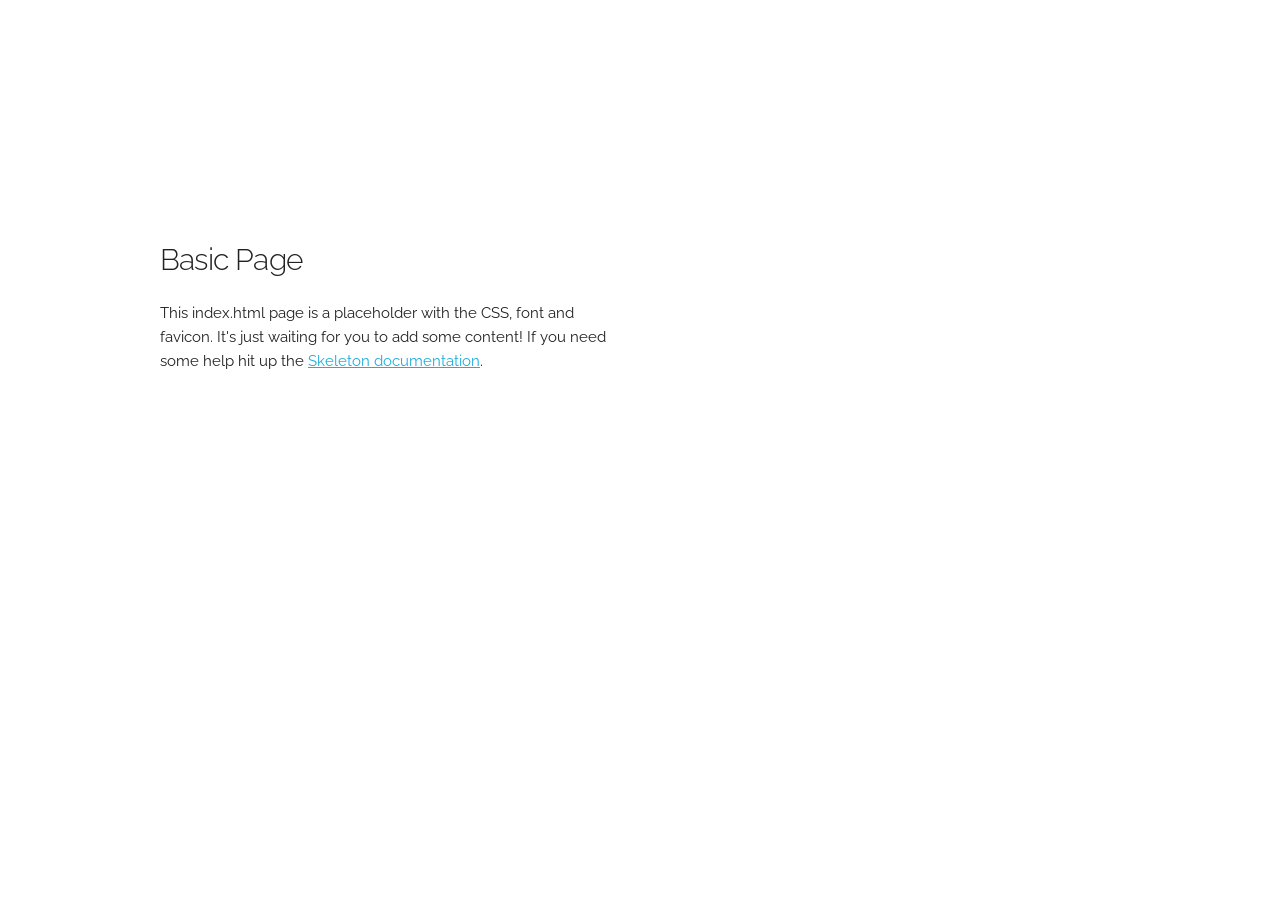
<file: src/static/css/vendor/Skeleton-2.0.4/index.html>
<!DOCTYPE html>
<html lang="en">
<head>

  <!-- Basic Page Needs
  –––––––––––––––––––––––––––––––––––––––––––––––––– -->
  <meta charset="utf-8">
  <title>Your page title here :)</title>
  <meta name="description" content="">
  <meta name="author" content="">

  <!-- Mobile Specific Metas
  –––––––––––––––––––––––––––––––––––––––––––––––––– -->
  <meta name="viewport" content="width=device-width, initial-scale=1">

  <!-- FONT
  –––––––––––––––––––––––––––––––––––––––––––––––––– -->
  <link href="//fonts.googleapis.com/css?family=Raleway:400,300,600" rel="stylesheet" type="text/css">

  <!-- CSS
  –––––––––––––––––––––––––––––––––––––––––––––––––– -->
  <link rel="stylesheet" href="css/normalize.css">
  <link rel="stylesheet" href="css/skeleton.css">

  <!-- Favicon
  –––––––––––––––––––––––––––––––––––––––––––––––––– -->
  <link rel="icon" type="image/png" href="images/favicon.png">

</head>
<body>

  <!-- Primary Page Layout
  –––––––––––––––––––––––––––––––––––––––––––––––––– -->
  <div class="container">
    <div class="row">
      <div class="one-half column" style="margin-top: 25%">
        <h4>Basic Page</h4>
        <p>This index.html page is a placeholder with the CSS, font and favicon. It's just waiting for you to add some content! If you need some help hit up the <a href="http://www.getskeleton.com">Skeleton documentation</a>.</p>
      </div>
    </div>
  </div>

<!-- End Document
  –––––––––––––––––––––––––––––––––––––––––––––––––– -->
</body>
</html>
</file>
<file: src/static/css/vendor/Skeleton-2.0.4/css/skeleton.css>
/*
* Skeleton V2.0.4
* Copyright 2014, Dave Gamache
* www.getskeleton.com
* Free to use under the MIT license.
* http://www.opensource.org/licenses/mit-license.php
* 12/29/2014
*/


/* Table of contents
––––––––––––––––––––––––––––––––––––––––––––––––––
- Grid
- Base Styles
- Typography
- Links
- Buttons
- Forms
- Lists
- Code
- Tables
- Spacing
- Utilities
- Clearing
- Media Queries
*/


/* Grid
–––––––––––––––––––––––––––––––––––––––––––––––––– */
.container {
  position: relative;
  width: 100%;
  max-width: 960px;
  margin: 0 auto;
  padding: 0 20px;
  box-sizing: border-box; }
.column,
.columns {
  width: 100%;
  float: left;
  box-sizing: border-box; }

/* For devices larger than 400px */
@media (min-width: 400px) {
  .container {
    width: 85%;
    padding: 0; }
}

/* For devices larger than 550px */
@media (min-width: 550px) {
  .container {
    width: 80%; }
  .column,
  .columns {
    margin-left: 4%; }
  .column:first-child,
  .columns:first-child {
    margin-left: 0; }

  .one.column,
  .one.columns                    { width: 4.66666666667%; }
  .two.columns                    { width: 13.3333333333%; }
  .three.columns                  { width: 22%;            }
  .four.columns                   { width: 30.6666666667%; }
  .five.columns                   { width: 39.3333333333%; }
  .six.columns                    { width: 48%;            }
  .seven.columns                  { width: 56.6666666667%; }
  .eight.columns                  { width: 65.3333333333%; }
  .nine.columns                   { width: 74.0%;          }
  .ten.columns                    { width: 82.6666666667%; }
  .eleven.columns                 { width: 91.3333333333%; }
  .twelve.columns                 { width: 100%; margin-left: 0; }

  .one-third.column               { width: 30.6666666667%; }
  .two-thirds.column              { width: 65.3333333333%; }

  .one-half.column                { width: 48%; }

  /* Offsets */
  .offset-by-one.column,
  .offset-by-one.columns          { margin-left: 8.66666666667%; }
  .offset-by-two.column,
  .offset-by-two.columns          { margin-left: 17.3333333333%; }
  .offset-by-three.column,
  .offset-by-three.columns        { margin-left: 26%;            }
  .offset-by-four.column,
  .offset-by-four.columns         { margin-left: 34.6666666667%; }
  .offset-by-five.column,
  .offset-by-five.columns         { margin-left: 43.3333333333%; }
  .offset-by-six.column,
  .offset-by-six.columns          { margin-left: 52%;            }
  .offset-by-seven.column,
  .offset-by-seven.columns        { margin-left: 60.6666666667%; }
  .offset-by-eight.column,
  .offset-by-eight.columns        { margin-left: 69.3333333333%; }
  .offset-by-nine.column,
  .offset-by-nine.columns         { margin-left: 78.0%;          }
  .offset-by-ten.column,
  .offset-by-ten.columns          { margin-left: 86.6666666667%; }
  .offset-by-eleven.column,
  .offset-by-eleven.columns       { margin-left: 95.3333333333%; }

  .offset-by-one-third.column,
  .offset-by-one-third.columns    { margin-left: 34.6666666667%; }
  .offset-by-two-thirds.column,
  .offset-by-two-thirds.columns   { margin-left: 69.3333333333%; }

  .offset-by-one-half.column,
  .offset-by-one-half.columns     { margin-left: 52%; }

}


/* Base Styles
–––––––––––––––––––––––––––––––––––––––––––––––––– */
/* NOTE
html is set to 62.5% so that all the REM measurements throughout Skeleton
are based on 10px sizing. So basically 1.5rem = 15px :) */
html {
  font-size: 62.5%; }
body {
  font-size: 1.5em; /* currently ems cause chrome bug misinterpreting rems on body element */
  line-height: 1.6;
  font-weight: 400;
  font-family: "Raleway", "HelveticaNeue", "Helvetica Neue", Helvetica, Arial, sans-serif;
  color: #222; }


/* Typography
–––––––––––––––––––––––––––––––––––––––––––––––––– */
h1, h2, h3, h4, h5, h6 {
  margin-top: 0;
  margin-bottom: 2rem;
  font-weight: 300; }
h1 { font-size: 4.0rem; line-height: 1.2;  letter-spacing: -.1rem;}
h2 { font-size: 3.6rem; line-height: 1.25; letter-spacing: -.1rem; }
h3 { font-size: 3.0rem; line-height: 1.3;  letter-spacing: -.1rem; }
h4 { font-size: 2.4rem; line-height: 1.35; letter-spacing: -.08rem; }
h5 { font-size: 1.8rem; line-height: 1.5;  letter-spacing: -.05rem; }
h6 { font-size: 1.5rem; line-height: 1.6;  letter-spacing: 0; }

/* Larger than phablet */
@media (min-width: 550px) {
  h1 { font-size: 5.0rem; }
  h2 { font-size: 4.2rem; }
  h3 { font-size: 3.6rem; }
  h4 { font-size: 3.0rem; }
  h5 { font-size: 2.4rem; }
  h6 { font-size: 1.5rem; }
}

p {
  margin-top: 0; }


/* Links
–––––––––––––––––––––––––––––––––––––––––––––––––– */
a {
  color: #1EAEDB; }
a:hover {
  color: #0FA0CE; }


/* Buttons
–––––––––––––––––––––––––––––––––––––––––––––––––– */
.button,
button,
input[type="submit"],
input[type="reset"],
input[type="button"] {
  display: inline-block;
  height: 38px;
  padding: 0 30px;
  color: #555;
  text-align: center;
  font-size: 11px;
  font-weight: 600;
  line-height: 38px;
  letter-spacing: .1rem;
  text-transform: uppercase;
  text-decoration: none;
  white-space: nowrap;
  background-color: transparent;
  border-radius: 4px;
  border: 1px solid #bbb;
  cursor: pointer;
  box-sizing: border-box; }
.button:hover,
button:hover,
input[type="submit"]:hover,
input[type="reset"]:hover,
input[type="button"]:hover,
.button:focus,
button:focus,
input[type="submit"]:focus,
input[type="reset"]:focus,
input[type="button"]:focus {
  color: #333;
  border-color: #888;
  outline: 0; }
.button.button-primary,
button.button-primary,
input[type="submit"].button-primary,
input[type="reset"].button-primary,
input[type="button"].button-primary {
  color: #FFF;
  background-color: #33C3F0;
  border-color: #33C3F0; }
.button.button-primary:hover,
button.button-primary:hover,
input[type="submit"].button-primary:hover,
input[type="reset"].button-primary:hover,
input[type="button"].button-primary:hover,
.button.button-primary:focus,
button.button-primary:focus,
input[type="submit"].button-primary:focus,
input[type="reset"].button-primary:focus,
input[type="button"].button-primary:focus {
  color: #FFF;
  background-color: #1EAEDB;
  border-color: #1EAEDB; }


/* Forms
–––––––––––––––––––––––––––––––––––––––––––––––––– */
input[type="email"],
input[type="number"],
input[type="search"],
input[type="text"],
input[type="tel"],
input[type="url"],
input[type="password"],
textarea,
select {
  height: 38px;
  padding: 6px 10px; /* The 6px vertically centers text on FF, ignored by Webkit */
  background-color: #fff;
  border: 1px solid #D1D1D1;
  border-radius: 4px;
  box-shadow: none;
  box-sizing: border-box; }
/* Removes awkward default styles on some inputs for iOS */
input[type="email"],
input[type="number"],
input[type="search"],
input[type="text"],
input[type="tel"],
input[type="url"],
input[type="password"],
textarea {
  -webkit-appearance: none;
     -moz-appearance: none;
          appearance: none; }
textarea {
  min-height: 65px;
  padding-top: 6px;
  padding-bottom: 6px; }
input[type="email"]:focus,
input[type="number"]:focus,
input[type="search"]:focus,
input[type="text"]:focus,
input[type="tel"]:focus,
input[type="url"]:focus,
input[type="password"]:focus,
textarea:focus,
select:focus {
  border: 1px solid #33C3F0;
  outline: 0; }
label,
legend {
  display: block;
  margin-bottom: .5rem;
  font-weight: 600; }
fieldset {
  padding: 0;
  border-width: 0; }
input[type="checkbox"],
input[type="radio"] {
  display: inline; }
label > .label-body {
  display: inline-block;
  margin-left: .5rem;
  font-weight: normal; }


/* Lists
–––––––––––––––––––––––––––––––––––––––––––––––––– */
ul {
  list-style: circle inside; }
ol {
  list-style: decimal inside; }
ol, ul {
  padding-left: 0;
  margin-top: 0; }
ul ul,
ul ol,
ol ol,
ol ul {
  margin: 1.5rem 0 1.5rem 3rem;
  font-size: 90%; }
li {
  margin-bottom: 1rem; }


/* Code
–––––––––––––––––––––––––––––––––––––––––––––––––– */
code {
  padding: .2rem .5rem;
  margin: 0 .2rem;
  font-size: 90%;
  white-space: nowrap;
  background: #F1F1F1;
  border: 1px solid #E1E1E1;
  border-radius: 4px; }
pre > code {
  display: block;
  padding: 1rem 1.5rem;
  white-space: pre; }


/* Tables
–––––––––––––––––––––––––––––––––––––––––––––––––– */
th,
td {
  padding: 12px 15px;
  text-align: left;
  border-bottom: 1px solid #E1E1E1; }
th:first-child,
td:first-child {
  padding-left: 0; }
th:last-child,
td:last-child {
  padding-right: 0; }


/* Spacing
–––––––––––––––––––––––––––––––––––––––––––––––––– */
button,
.button {
  margin-bottom: 1rem; }
input,
textarea,
select,
fieldset {
  margin-bottom: 1.5rem; }
pre,
blockquote,
dl,
figure,
table,
p,
ul,
ol,
form {
  margin-bottom: 2.5rem; }


/* Utilities
–––––––––––––––––––––––––––––––––––––––––––––––––– */
.u-full-width {
  width: 100%;
  box-sizing: border-box; }
.u-max-full-width {
  max-width: 100%;
  box-sizing: border-box; }
.u-pull-right {
  float: right; }
.u-pull-left {
  float: left; }


/* Misc
–––––––––––––––––––––––––––––––––––––––––––––––––– */
hr {
  margin-top: 3rem;
  margin-bottom: 3.5rem;
  border-width: 0;
  border-top: 1px solid #E1E1E1; }


/* Clearing
–––––––––––––––––––––––––––––––––––––––––––––––––– */

/* Self Clearing Goodness */
.container:after,
.row:after,
.u-cf {
  content: "";
  display: table;
  clear: both; }


/* Media Queries
–––––––––––––––––––––––––––––––––––––––––––––––––– */
/*
Note: The best way to structure the use of media queries is to create the queries
near the relevant code. For example, if you wanted to change the styles for buttons
on small devices, paste the mobile query code up in the buttons section and style it
there.
*/


/* Larger than mobile */
@media (min-width: 400px) {}

/* Larger than phablet (also point when grid becomes active) */
@media (min-width: 550px) {}

/* Larger than tablet */
@media (min-width: 750px) {}

/* Larger than desktop */
@media (min-width: 1000px) {}

/* Larger than Desktop HD */
@media (min-width: 1200px) {}
</file>
